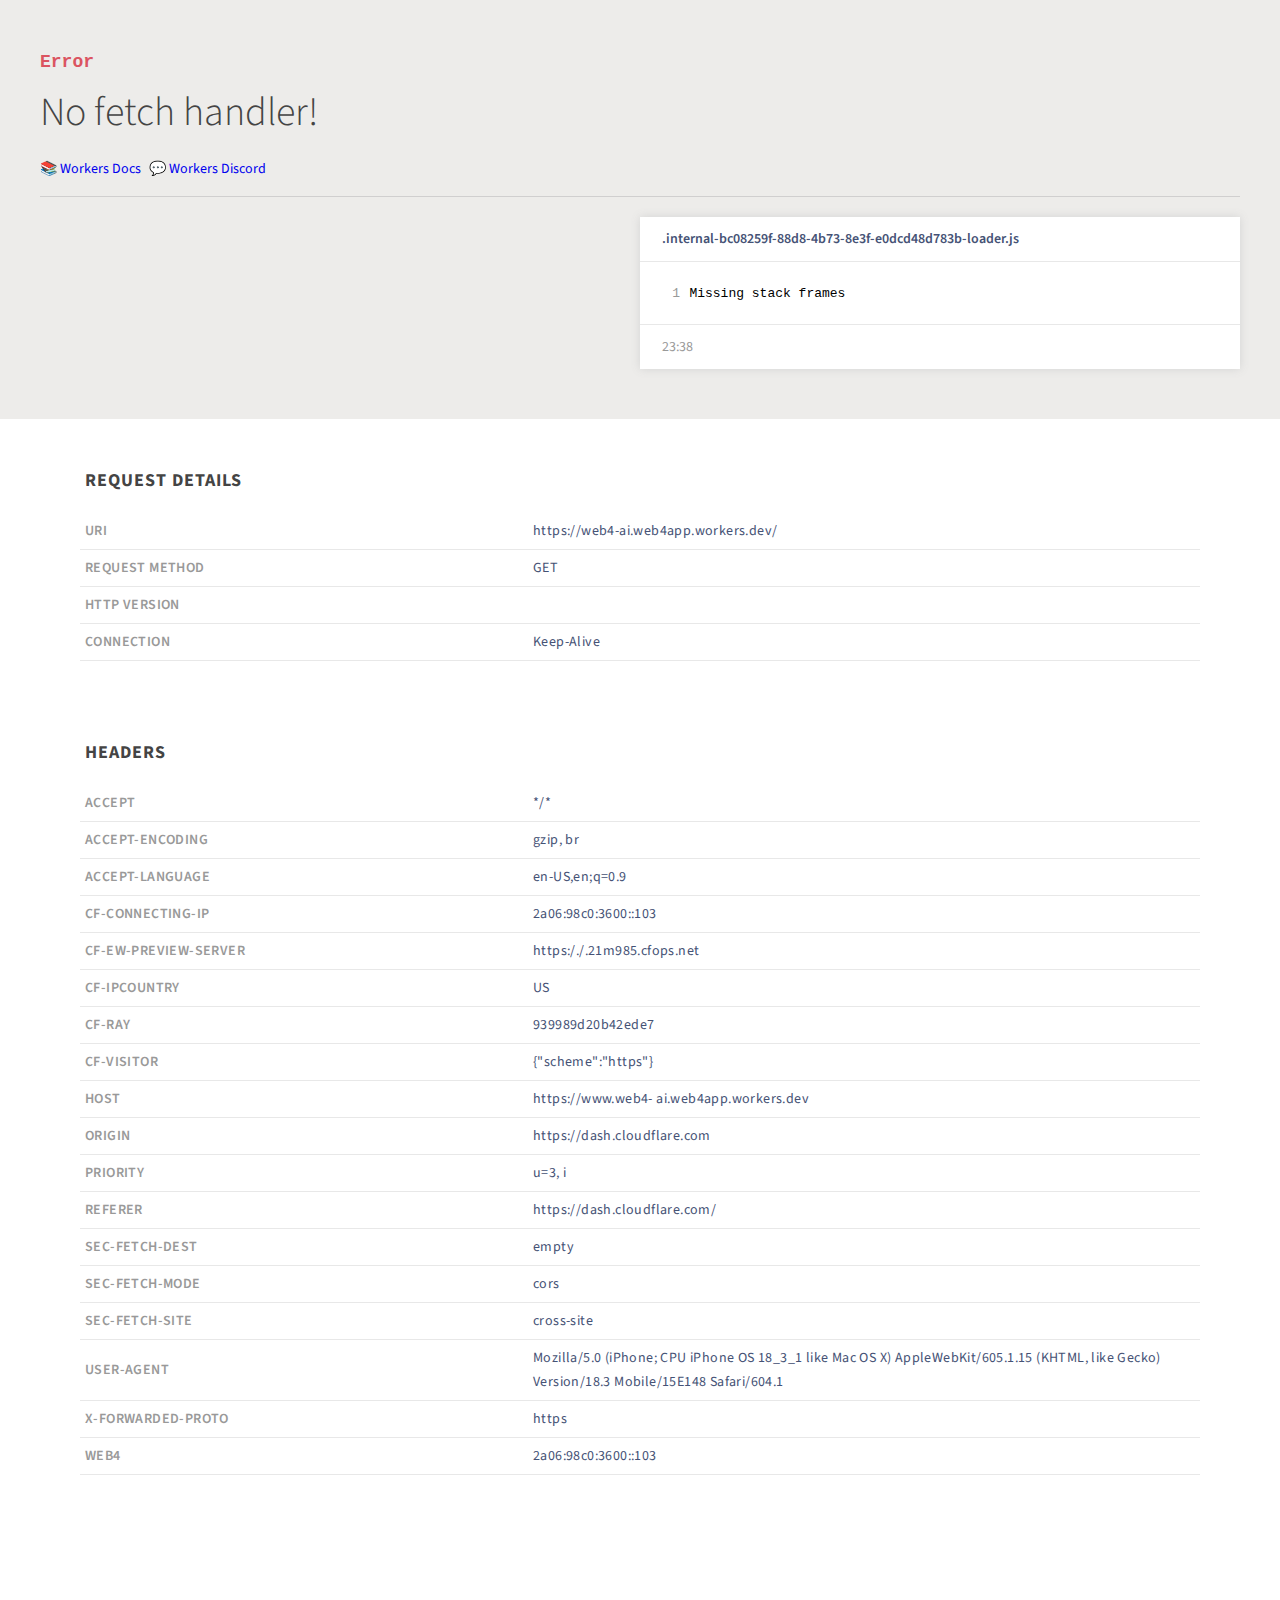
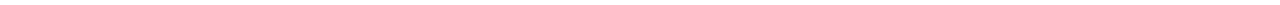
<file: index.html>
<!DOCTYPE html>
<html lang="en">
<head>
  <meta charset="UTF-8">
  <title>web4 </title>
  <link href="https://fonts.googleapis.com/css?family=Source+Sans+Pro:300,400,500,600" rel="stylesheet">


  <style type="text/css">
    /* http://prismjs.com/download.html?themes=prism&languages=markup+css+clike+javascript&plugins=line-highlight+line-numbers+toolbar+show-language */
/**
 * prism.js default theme for JavaScript, CSS and HTML
 * Based on dabblet (http://dabblet.com)
 * @author Lea Verou
 */
code[class*="language-"],
pre[class*="language-"] {
  color: black;
  background: none;
  text-shadow: 0 1px white;
  font-family: Consolas, Monaco, 'Andale Mono', 'Ubuntu Mono', monospace;
  text-align: left;
  white-space: pre;
  word-spacing: normal;
  word-break: normal;
  word-wrap: normal;
  line-height: 1.8;


  -moz-tab-size: 4;
  -o-tab-size: 4;
  tab-size: 4;


  -webkit-hyphens: none;
  -moz-hyphens: none;
  -ms-hyphens: none;
  hyphens: none;
}


pre[class*="language-"]::-moz-selection, pre[class*="language-"] ::-moz-selection,
code[class*="language-"]::-moz-selection, code[class*="language-"] ::-moz-selection {
  text-shadow: none;
  background: #b3d4fc;
}


pre[class*="language-"]::selection, pre[class*="language-"] ::selection,
code[class*="language-"]::selection, code[class*="language-"] ::selection {
  text-shadow: none;
  background: #b3d4fc;
}


@media print {
  code[class*="language-"],
  pre[class*="language-"] {
    text-shadow: none;
  }
}


/* Code blocks */
pre[class*="language-"] {
  padding: 1em;
  margin: .5em 0;
  overflow: auto;
}


:not(pre) > code[class*="language-"],
pre[class*="language-"] {
  background: #f5f2f0;
}


/* Inline code */
:not(pre) > code[class*="language-"] {
  padding: .1em;
  border-radius: .3em;
  white-space: normal;
}


.token.comment,
.token.prolog,
.token.doctype,
.token.cdata {
  color: slategray;
}


.token.punctuation {
  color: #999;
}


.namespace {
  opacity: .7;
}


.token.property,
.token.tag,
.token.boolean,
.token.number,
.token.constant,
.token.symbol,
.token.deleted {
  color: #905;
}


.token.selector,
.token.attr-name,
.token.string,
.token.char,
.token.builtin,
.token.inserted {
  color: #690;
}


.token.operator,
.token.entity,
.token.url,
.language-css .token.string,
.style .token.string {
  color: #a67f59;
  background: hsla(0, 0%, 100%, .5);
}


.token.atrule,
.token.attr-value,
.token.keyword {
  color: #07a;
}


.token.function {
  color: #DD4A68;
}


.token.regex,
.token.important,
.token.variable {
  color: #e90;
}


.token.important,
.token.bold {
  font-weight: bold;
}
.token.italic {
  font-style: italic;
}


.token.entity {
  cursor: help;
}


pre[data-line] {
  position: relative;
  padding: 1em 0 1em 3em;
}


.line-highlight {
  position: absolute;
  left: 0;
  right: 0;
  padding: inherit 0;
  margin-top: 1em; /* Same as .prism’s padding-top */


  background: hsla(24, 20%, 50%,.08);
  background: linear-gradient(to right, hsla(24, 20%, 50%,.1) 70%, hsla(24, 20%, 50%,0));


  pointer-events: none;


  line-height: inherit;
  white-space: pre;
}


  .line-highlight:before,
  .line-highlight[data-end]:after {
    content: attr(data-start);
    position: absolute;
    top: .6em;
    left: .4em;
    min-width: 1em;
    padding: 0 .5em;
    background-color: hsla(24, 20%, 50%,.4);
    color: hsl(24, 20%, 95%);
    font: bold 65%/1.5 sans-serif;
    text-align: center;
    vertical-align: .3em;
    border-radius: 999px;
    text-shadow: none;
    box-shadow: 0 1px white;
  }


  .line-highlight[data-end]:after {
    content: attr(data-end);
    top: auto;
    bottom: .4em;
  }


pre.line-numbers {
  position: relative;
  padding-left: 3.8em;
  counter-reset: linenumber;
}


pre.line-numbers > code {
  position: relative;
  display: block;
}


.line-numbers .line-numbers-rows {
  position: absolute;
  pointer-events: none;
  top: 0;
  font-size: 100%;
  left: -3.0em;
  width: 3em; /* works for line-numbers below 1000 lines */
  letter-spacing: -1px;
  border-right: 1px solid #999;


  -webkit-user-select: none;
  -moz-user-select: none;
  -ms-user-select: none;
  user-select: none;


}


  .line-numbers-rows > span {
    pointer-events: none;
    display: block;
    counter-increment: linenumber;
  }


    .line-numbers-rows > span:before {
      content: counter(linenumber);
      color: #999;
      display: block;
      padding-right: 0.8em;
      text-align: right;
    }
pre.code-toolbar {
  position: relative;
}


pre.code-toolbar > .toolbar {
  position: absolute;
  top: .3em;
  right: .2em;
  transition: opacity 0.3s ease-in-out;
  opacity: 0;
}


pre.code-toolbar:hover > .toolbar {
  opacity: 1;
}


pre.code-toolbar > .toolbar .toolbar-item {
  display: inline-block;
}


pre.code-toolbar > .toolbar a {
  cursor: pointer;
}


pre.code-toolbar > .toolbar button {
  background: none;
  border: 0;
  color: inherit;
  font: inherit;
  line-height: normal;
  overflow: visible;
  padding: 0;
  -webkit-user-select: none; /* for button */
  -moz-user-select: none;
  -ms-user-select: none;
}


pre.code-toolbar > .toolbar a,
pre.code-toolbar > .toolbar button,
pre.code-toolbar > .toolbar span {
  color: #bbb;
  font-size: .8em;
  padding: 0 .5em;
  background: #f5f2f0;
  background: rgba(224, 224, 224, 0.2);
  box-shadow: 0 2px 0 0 rgba(0,0,0,0.2);
  border-radius: .5em;
}


pre.code-toolbar > .toolbar a:hover,
pre.code-toolbar > .toolbar a:focus,
pre.code-toolbar > .toolbar button:hover,
pre.code-toolbar > .toolbar button:focus,
pre.code-toolbar > .toolbar span:hover,
pre.code-toolbar > .toolbar span:focus {
  color: inherit;
  text-decoration: none;
}


@keyframes hover-color {
  from {
    border-color: #c0c0c0; }
  to {
    border-color: #3e97eb; } }


.magic-radio,
.magic-checkbox {
  position: absolute;
  display: none; }


.magic-radio[disabled],
.magic-checkbox[disabled] {
  cursor: not-allowed; }


.magic-radio + label,
.magic-checkbox + label {
  position: relative;
  display: block;
  padding-left: 30px;
  cursor: pointer;
  vertical-align: middle; }
  .magic-radio + label:hover:before,
  .magic-checkbox + label:hover:before {
    animation-duration: 0.4s;
    animation-fill-mode: both;
    animation-name: hover-color; }
  .magic-radio + label:before,
  .magic-checkbox + label:before {
    position: absolute;
    top: 0;
    left: 0;
    display: inline-block;
    width: 20px;
    height: 20px;
    content: '';
    border: 1px solid #c0c0c0; }
  .magic-radio + label:after,
  .magic-checkbox + label:after {
    position: absolute;
    display: none;
    content: ''; }


.magic-radio[disabled] + label,
.magic-checkbox[disabled] + label {
  cursor: not-allowed;
  color: #e4e4e4; }
  .magic-radio[disabled] + label:hover, .magic-radio[disabled] + label:before, .magic-radio[disabled] + label:after,
  .magic-checkbox[disabled] + label:hover,
  .magic-checkbox[disabled] + label:before,
  .magic-checkbox[disabled] + label:after {
    cursor: not-allowed; }
  .magic-radio[disabled] + label:hover:before,
  .magic-checkbox[disabled] + label:hover:before {
    border: 1px solid #e4e4e4;
    animation-name: none; }
  .magic-radio[disabled] + label:before,
  .magic-checkbox[disabled] + label:before {
    border-color: #e4e4e4; }


.magic-radio:checked + label:before,
.magic-checkbox:checked + label:before {
  animation-name: none; }


.magic-radio:checked + label:after,
.magic-checkbox:checked + label:after {
  display: block; }


.magic-radio + label:before {
  border-radius: 50%; }


.magic-radio + label:after {
  top: 6px;
  left: 6px;
  width: 8px;
  height: 8px;
  border-radius: 50%;
  background: #3e97eb; }


.magic-radio:checked + label:before {
  border: 1px solid #3e97eb; }


.magic-radio:checked[disabled] + label:before {
  border: 1px solid #c9e2f9; }


.magic-radio:checked[disabled] + label:after {
  background: #c9e2f9; }


.magic-checkbox + label:before {
  border-radius: 3px; }


.magic-checkbox + label:after {
  top: 2px;
  left: 7px;
  box-sizing: border-box;
  width: 6px;
  height: 12px;
  transform: rotate(45deg);
  border-width: 2px;
  border-style: solid;
  border-color: #fff;
  border-top: 0;
  border-left: 0; }


.magic-checkbox:checked + label:before {
  border: #3e97eb;
  background: #3e97eb; }


.magic-checkbox:checked[disabled] + label:before {
  border: #c9e2f9;
  background: #c9e2f9; }


html, body {
  height: 100%;
  width: 100%;
}


body {
  font-family: 'Source Sans Pro', -apple-system, BlinkMacSystemFont, "Segoe UI", Roboto, "Helvetica Neue", Arial, sans-serif;
  font-size: 14px;
  line-height: 24px;
  color: #444;
}


.fab {
  font-family: "Font Awesome 5 Brands";
  -webkit-font-smoothing: antialiased;
  color: #afafaf;
  font-size: 24px;
}


* {
  padding: 0;
  margin: 0;
}


.error-page {
  display: flex;
  flex-direction: column;
  width: 100%;
  height: 100%;
}


.error-stack {
  background: #edecea;
  padding: 50px 40px;
  box-sizing: border-box;
}


.error-status {
  color: #afafaf;
  font-size: 150px;
  position: absolute;
  opacity: 0.2;
  right: 80px;
  top: 80px;
  font-weight: 600;
  margin-bottom: 10px;
}


.error-name {
  color: #db5461;
  font-size: 18px;
  font-family: Menlo, SFMono-Regular, Monaco, "Fira Code", "Fira Mono", Consolas, "Liberation Mono", "Courier New", monospace;
  font-weight: 600;
  margin-bottom: 15px;
}


.error-message {
  font-weight: 300;
  font-size: 40px;
  line-height: 48px;
}


.error-title {
  border-bottom: 1px solid #d0cfcf;
  padding-bottom: 15px;
  margin-bottom: 20px;
}


.error-links {
  margin-top: 20px;
}


.error-links a {
  margin-right: 8px;
}


.error-frames {
  display: flex;
  flex-direction: row-reverse;
}


.frame-preview {
  background: #fff;
  width: 50%;
  box-shadow: 0px 0px 9px #d3d3d3;
  height: 100%;
  box-sizing: border-box;
  overflow: auto;
}


.frame-stack {
  margin-right: 40px;
  flex: 1;
  padding-bottom: 10px;
  box-sizing: border-box;
}


.frames-list {
  overflow: auto;
  max-height: 334px;
}


.frames-filter-selector {
  margin-bottom: 30px;
  margin-left: 8px;
}


.request-details {
  padding: 50px 80px;
}


.request-title {
  text-transform: uppercase;
  font-size: 18px;
  letter-spacing: 1px;
  padding: 0 5px 5px 5px;
  margin-bottom: 15px;
}


.request-details table {
  width: 100%;
  border-collapse: collapse;
  margin-bottom: 80px;
}


.request-details table td {
  padding: 6px 5px;
  font-size: 14px;
  letter-spacing: 0.4px;
  color: #455275;
  border-bottom: 1px solid #e8e8e8;
  word-break: break-word;
}


.request-details table td.title {
  color: #999;
  width: 40%;
  font-size: 14px;
  font-weight: 600;
  text-transform: uppercase;
}


code[class*="language-"], pre[class*="language-"] {
  background: transparent;
  font-size: 13px;
  line-height: 1.8;
}


.line-numbers .line-numbers-rows {
  border: none;
}


.frame-row {
  display: flex;
  justify-content: space-between;
  padding: 6px 34px 6px 10px;
  position: relative;
  cursor: pointer;
  transition: background 300ms ease;
}


.frame-row.native-frame {
  display: none;
  opacity: 0.4;
}


.frame-row.native-frame.force-show {
  display: flex;
}


.frame-row:after {
  content: "";
  background: #db5461;
  position: absolute;
  top: 50%;
  right: 10px;
  transform: translateY(-50%);
  height: 10px;
  width: 10px;
  border-radius: 24px;
}


.frame-row:hover, .frame-row.active {
  background: #fff;
}


.frame-row.active {
  opacity: 1;
}


.frame-row-filepath {
  color: #455275;
  font-weight: 600;
  margin-right: 15px;
}


.frame-context {
  display: none;
}


.frame-row-code {
  color: #999;
}


#frame-file {
  color: #455275;
  font-weight: 600;
  border-bottom: 1px solid #e8e8e8;
  padding: 10px 22px;
}


#frame-method {
  color: #999;
  font-weight: 400;
  border-top: 1px solid #e8e8e8;
  padding: 10px 22px;
}


.is-hidden {
  display: none;
}


@media only screen and (max-width: 970px) {
  .error-frames {
    flex-direction: column-reverse;
  }


  .frame-preview {
    width: 100%;
  }


  .frame-stack {
    width: 100%;
  }
}
  </style>
</head>
<body>
  <section class="error-page">
    <section class="error-stack">
      <h3 class="error-status"></h3>
      <div class="error-title">
        <h4 class="error-name"> Error </h4>
        <h2 class="error-message"> No fetch handler! </h2>
        <p class="error-links">
            <a href="https://developers.cloudflare.com/workers/" target="_blank" style="text-decoration:none">📚 Workers Docs</a><a href="https://discord.cloudflare.com" target="_blank" style="text-decoration:none">💬 Workers Discord</a>
        </p>
      </div>
      <div class="error-frames">
        <div class="frame-preview is-hidden">
          <div id="frame-file"></div>
          <div id="frame-code"><pre class="line-numbers"><code class="language-js" id="code-drop"></code></pre></div>
          <div id="frame-method"></div>
        </div>
        <div class="frame-stack">
          <div class="frames-list">
              <div class="frame-row active native-frame">
                <div class="frame-row-filepath">
                  .internal-bc08259f-88d8-4b73-8e3f-e0dcd48d783b-loader.js
                </div>
                <div class="frame-row-code">
                  __facade_modules_fetch__
                </div>
                <div class="frame-context"
                  data-start=""
                  data-line="23"
                  data-file=".internal-bc08259f-88d8-4b73-8e3f-e0dcd48d783b-loader.js"
                  data-method=""
                  data-line-column="23:38"
                  >
                </div>
              </div>
              
              <div class="frame-row native-frame">
                <div class="frame-row-filepath">
                  .internal-bc08259f-88d8-4b73-8e3f-e0dcd48d783b-common.js:16:10
                </div>
                <div class="frame-row-code">
                  __facade_invokeChain__
                </div>
                <div class="frame-context"
                  data-start=""
                  data-line="16"
                  data-file=".internal-bc08259f-88d8-4b73-8e3f-e0dcd48d783b-common.js"
                  data-method=""
                  data-line-column="16:10"
                  >
                </div>
              </div>
              
              <div class="frame-row native-frame">
                <div class="frame-row-filepath">
                  .internal-bc08259f-88d8-4b73-8e3f-e0dcd48d783b-common.js:13:14
                </div>
                <div class="frame-row-code">
                  Object.next
                </div>
                <div class="frame-context"
                  data-start=""
                  data-line="13"
                  data-file=".internal-bc08259f-88d8-4b73-8e3f-e0dcd48d783b-common.js"
                  data-method=""
                  data-line-column="13:14"
                  >
                </div>
              </div>
              
              <div class="frame-row native-frame">
                <div class="frame-row-filepath">
                  .internal-bc08259f-88d8-4b73-8e3f-e0dcd48d783b-facade-1.js:12:32
                </div>
                <div class="frame-row-code">
                  jsonError
                </div>
                <div class="frame-context"
                  data-start=""
                  data-line="12"
                  data-file=".internal-bc08259f-88d8-4b73-8e3f-e0dcd48d783b-facade-1.js"
                  data-method=""
                  data-line-column="12:32"
                  >
                </div>
              </div>
              
              <div class="frame-row native-frame">
                <div class="frame-row-filepath">
                  .internal-bc08259f-88d8-4b73-8e3f-e0dcd48d783b-common.js:16:10
                </div>
                <div class="frame-row-code">
                  __facade_invokeChain__
                </div>
                <div class="frame-context"
                  data-start=""
                  data-line="16"
                  data-file=".internal-bc08259f-88d8-4b73-8e3f-e0dcd48d783b-common.js"
                  data-method=""
                  data-line-column="16:10"
                  >




                </div>
              </div>
              
              <div class="frame-row native-frame">
                <div class="frame-row-filepath">
                  .internal-bc08259f-88d8-4b73-8e3f-e0dcd48d783b-common.js:13:14
                </div>
                <div class="frame-row-code">
                  Object.next
                </div>
                <div class="frame-context"
                  data-start=""
                  data-line="13"
                  data-file=".internal-bc08259f-88d8-4b73-8e3f-e0dcd48d783b-common.js"
                  data-method=""
                  data-line-column="13:14"
                  >
                </div>
              </div>
              
              <div class="frame-row native-frame">
                <div class="frame-row-filepath">
                  .internal-bc08259f-88d8-4b73-8e3f-e0dcd48d783b-facade-0.js:9:24
                </div>
                <div class="frame-row-code">
                  scheduled
                </div>
                <div class="frame-context"
                  data-start=""
                  data-line="9"
                  data-file=".internal-bc08259f-88d8-4b73-8e3f-e0dcd48d783b-facade-0.js"
                  data-method=""
                  data-line-column="9:24"
                  >
                </div>
              </div>
              
              <div class="frame-row native-frame">
                <div class="frame-row-filepath">
                  .internal-bc08259f-88d8-4b73-8e3f-e0dcd48d783b-common.js:16:10
                </div>
                <div class="frame-row-code">
                  __facade_invokeChain__
                </div>
                <div class="frame-context"
                  data-start=""
                  data-line="16"
                  data-file=".internal-bc08259f-88d8-4b73-8e3f-e0dcd48d783b-common.js"
                  data-method=""
                  data-line-column="16:10"
                  >
                </div>
              </div>
              
              <div class="frame-row native-frame">
                <div class="frame-row-filepath">
                  .internal-bc08259f-88d8-4b73-8e3f-e0dcd48d783b-common.js:19:10
                </div>
                <div class="frame-row-code">
                  __facade_invoke__
                </div>
                <div class="frame-context"
                  data-start=""
                  data-line="19"
                  data-file=".internal-bc08259f-88d8-4b73-8e3f-e0dcd48d783b-common.js"
                  data-method=""
                  data-line-column="19:10"
                  >
                </div>
              </div>
              
              <div class="frame-row native-frame">
                <div class="frame-row-filepath">
                  .internal-bc08259f-88d8-4b73-8e3f-e0dcd48d783b-loader.js:42:14
                </div>
                <div class="frame-row-code">
                  Object.fetch
                </div>
                <div class="frame-context"
                  data-start=""
                  data-line="42"
                  data-file=".internal-bc08259f-88d8-4b73-8e3f-e0dcd48d783b-loader.js"
                  data-method=""
                  data-line-column="42:14"
                  >
                </div>
              </div>
          </div>
        </div>
      </div>
    </section>
      <section class="request-details">
        <h2 class="request-title"> Request Details </h2>
        <table>
          <tr>
            <td class="title"> URI </td>
            <td> https:&#x2F;&#x2F;web4-ai.web4app.workers.dev&#x2F; </td>
          </tr>
          <tr>
            <td class="title"> Request Method </td>
            <td> GET </td>
          </tr>
          <tr>
            <td class="title"> HTTP Version </td>
            <td>  </td>
          </tr>


          <tr>
            <td class="title"> Connection </td>
            <td> Keep-Alive </td>
          </tr>
        </table>
        <h2 class="request-title"> Headers </h2>
        <table>
            <tr>
              <td class="title"> ACCEPT </td>
              <td> *&#x2F;* </td>
            </tr>
            <tr>
              <td class="title"> ACCEPT-ENCODING </td>
              <td> gzip, br </td>
            </tr>
            <tr>
              <td class="title"> ACCEPT-LANGUAGE </td>
              <td> en-US,en;q&#x3D;0.9 </td>
            </tr>
            <tr>
              <td class="title"> CF-CONNECTING-IP </td>
              <td> 2a06:98c0:3600::103 </td>
            </tr>
            <tr>
              <td class="title"> CF-EW-PREVIEW-SERVER </td>
              <td> https:&#x2F.&#x2F.21m985.cfops.net </td>
            </tr>
            <tr>
              <td class="title"> CF-IPCOUNTRY </td>
              <td> US </td>
            </tr>
            <tr>
              <td class="title"> CF-RAY </td>
              <td> 939989d20b42ede7 </td>
            </tr>
            <tr>
              <td class="title"> CF-VISITOR </td>
              <td> {&quot;scheme&quot;:&quot;https&quot;} </td>
            </tr>
            <tr>
              <td class="title"> HOST </td>
              <td>https://www.web4-
ai.web4app.workers.dev</td>
            </tr>
            <tr>
              <td class="title"> ORIGIN </td>
              <td> https:&#x2F;&#x2F;dash.cloudflare.com </td>
            </tr>
            <tr>
              <td class="title"> PRIORITY </td>
              <td> u&#x3D;3, i </td>
            </tr>
            <tr>
              <td class="title"> REFERER </td>
              <td> https:&#x2F;&#x2F;dash.cloudflare.com&#x2F; </td>
            </tr>
            <tr>
              <td class="title"> SEC-FETCH-DEST </td>
              <td> empty </td>
            </tr>
            <tr>
              <td class="title"> SEC-FETCH-MODE </td>
              <td> cors </td>
            </tr>
            <tr>
              <td class="title"> SEC-FETCH-SITE </td>
              <td> cross-site </td>
            </tr>
            <tr>
              <td class="title"> USER-AGENT </td>
              <td> Mozilla&#x2F;5.0 (iPhone; CPU iPhone OS 18_3_1 like Mac OS X) AppleWebKit&#x2F;605.1.15 (KHTML, like Gecko) Version&#x2F;18.3 Mobile&#x2F;15E148 Safari&#x2F;604.1 </td>
            </tr>
            <tr>
              <td class="title"> X-FORWARDED-PROTO </td>
              <td> https </td>
            </tr>
            <tr>
              <td class="title"> web4 </td>
              <td> 2a06:98c0:3600::103 </td>
            </tr>
        </table>


      </section>
  </section>
  <script type="text/javascript">
    const decoder = new TextDecoder();


    function attachSourcesToDom(sources, frames, internalLines) {
      sources = Object.fromEntries(
        sources.map((f) => [f.path, decoder.decode(f.contents)])
      );
      frames.forEach((frame) => {
        content = sources[frame.dataset.file];
        if (!content) return;


        const lines = content.split(/\r?\n/);
        const lineNumber = Number(frame.dataset.line);


        const pre = lines.slice(
          Math.max(internalLines ?? 0, lineNumber - (5 + 1)),
          lineNumber - 1
        );
        const line = lines[lineNumber - 1];
        const post = lines.slice(lineNumber, lineNumber + 5);
        const start = lineNumber - (pre || []).length;


        frame.textContent = [...pre, line, ...post].join("\n");
        frame.dataset.start = start;


        if (internalLines) {
          if (lineNumber < internalLines) {
            frame.parentNode.classList.add("native-frame");
          } else {
            frame.dataset.start = start - internalLines;
            frame.dataset.line = lineNumber - internalLines;
            const [_, column] = frame.dataset.lineColumn.split(":");
            frame.dataset.lineColumn = `${frame.dataset.line}:${column}`;
            const filename =
              frame.previousElementSibling.previousElementSibling.innerText.split(
                ":"
              );
            frame.previousElementSibling.previousElementSibling.innerText = `${filename[0]}:${frame.dataset.line}:${column}`;
          }
        }
      });
    }
    window.onmessage = (e) => {
      if (e.data === "PORT") {
        e.ports[0].onmessage = (e) => {
          const decoder = new TextDecoder();
          attachSourcesToDom(
            e.data.body.files,
            [...document.querySelectorAll(".frame-context[data-file]")],
            e.data.body.internalLines
          );
          // Re-trigger syntax-highlighting
          document.querySelector(".frame-row.active")?.click();
        };
        e.ports[0].postMessage({
          type: "RequestSources",
        });
      }
    };


  </script>
  <script type="text/javascript">
    !function(e,t){"function"==typeof define&&define.amd?define(function(){return t(e)}):t(e)}(this,function(h){$=(i=[]).concat,a=i.filter,u=i.slice,f=h.document,p={},t={},I={"column-count":1,columns:1,"font-weight":1,"line-height":1,opacity:1,"z-index":1,zoom:1},_=/^\s*<(\w+|!)[^>]*>/,B=/^<(\w+)\s*\/?>(?:<\/\1>|)$/,q=/<(?!area|br|col|embed|hr|img|input|link|meta|param)(([\w:]+)[^>]*)\/>/gi,z=/^(?:body|html)$/i,H=/([A-Z])/g,W=["val","css","html","text","data","width","height","offset"],e=f.createElement("table"),R=f.createElement("tr"),Z={tr:f.createElement("tbody"),tbody:e,thead:e,tfoot:e,td:R,th:R,"*":f.createElement("div")},V=/complete|loaded|interactive/,J=/^[\w-]*$/,U=(X={}).toString,d={},G=f.createElement("div"),Y={tabindex:"tabIndex",readonly:"readOnly",for:"htmlFor",class:"className",maxlength:"maxLength",cellspacing:"cellSpacing",cellpadding:"cellPadding",rowspan:"rowSpan",colspan:"colSpan",usemap:"useMap",frameborder:"frameBorder",contenteditable:"contentEditable"},m=Array.isArray||function(e){return e instanceof Array},d.matches=function(e,t){var n,r;return!(!t||!e||1!==e.nodeType)&&((n=e.matches||e.webkitMatchesSelector||e.mozMatchesSelector||e.oMatchesSelector||e.matchesSelector)?n.call(e,t):((r=!(n=e.parentNode))&&(n=G).appendChild(e),n=~d.qsa(n,t).indexOf(e),r&&G.removeChild(e),n))},s=function(e){return e.replace(/-+(.)?/g,function(e,t){return t?t.toUpperCase():""})},n=function(n){return a.call(n,function(e,t){return n.indexOf(e)==t})},d.fragment=function(e,t,n){var r,i,a;return(r=B.test(e)?c(f.createElement(RegExp.$1)):r)||(e.replace&&(e=e.replace(q,"<$1></$2>")),t===l&&(t=_.test(e)&&RegExp.$1),(a=Z[t=t in Z?t:"*"]).innerHTML=""+e,r=c.each(u.call(a.childNodes),function(){a.removeChild(this)})),A(n)&&(i=c(r),c.each(n,function(e,t){-1<W.indexOf(e)?i[e](t):i.attr(e,t)})),r},d.Z=function(e,t){return new Se(e,t)},d.isZ=function(e){return e instanceof d.Z},d.init=function(e,t){var n,r;if(!e)return d.Z();if("string"==typeof e)if("<"==(e=e.trim())[0]&&_.test(e))n=d.fragment(e,RegExp.$1,t),e=null;else{if(t!==l)return c(t).find(e);n=d.qsa(f,e)}else{if(k(e))return c(f).ready(e);if(d.isZ(e))return e;if(m(e))r=e,n=a.call(r,function(e){return null!=e});else if(C(e))n=[e],e=null;else if(_.test(e))n=d.fragment(e.trim(),RegExp.$1,t),e=null;else{if(t!==l)return c(t).find(e);n=d.qsa(f,e)}}return d.Z(n,e)},(c=function(e,t){return d.init(e,t)}).extend=function(t){var n,e=u.call(arguments,1);return"boolean"==typeof t&&(n=t,t=e.shift()),e.forEach(function(e){!function e(t,n,r){for(o in n)r&&(A(n[o])||m(n[o]))?(A(n[o])&&!A(t[o])&&(t[o]={}),m(n[o])&&!m(t[o])&&(t[o]=[]),e(t[o],n[o],r)):n[o]!==l&&(t[o]=n[o])}(t,e,n)}),t},d.qsa=function(e,t){var n,r="#"==t[0],i=!r&&"."==t[0],a=r||i?t.slice(1):t,o=J.test(a);return e.getElementById&&o&&r?(n=e.getElementById(a))?[n]:[]:1!==e.nodeType&&9!==e.nodeType&&11!==e.nodeType?[]:u.call(o&&!r&&e.getElementsByClassName?i?e.getElementsByClassName(a):e.getElementsByTagName(t):e.querySelectorAll(t))},c.contains=f.documentElement.contains?function(e,t){return e!==t&&e.contains(t)}:function(e,t){for(;t=t&&t.parentNode;)if(t===e)return!0;return!1},c.type=S,c.isFunction=k,c.isWindow=ve,c.isArray=m,c.isPlainObject=A,c.isEmptyObject=function(e){for(var t in e)return!1;return!0},c.isNumeric=function(e){var t=Number(e),n=typeof e;return null!=e&&"boolean"!=n&&("string"!=n||e.length)&&!isNaN(t)&&isFinite(t)||!1},c.inArray=function(e,t,n){return i.indexOf.call(t,e,n)},c.camelCase=s,c.trim=function(e){return null==e?"":String.prototype.trim.call(e)},c.uuid=0,c.support={},c.expr={},c.noop=function(){},c.map=function(e,t){var n,r,i,a,o=[];if(xe(e))for(r=0;r<e.length;r++)null!=(n=t(e[r],r))&&o.push(n);else for(i in e)null!=(n=t(e[i],i))&&o.push(n);return 0<(a=o).length?c.fn.concat.apply([],a):a},c.each=function(e,t){var n,r;if(xe(e)){for(n=0;n<e.length;n++)if(!1===t.call(e[n],n,e[n]))return e}else for(r in e)if(!1===t.call(e[r],r,e[r]))return e;return e},c.grep=function(e,t){return a.call(e,t)},h.JSON&&(c.parseJSON=JSON.parse),c.each("Boolean Number String Function Array Date RegExp Object Error".split(" "),function(e,t){X["[object "+t+"]"]=t.toLowerCase()}),c.fn={constructor:d.Z,length:0,forEach:i.forEach,reduce:i.reduce,push:i.push,sort:i.sort,splice:i.splice,indexOf:i.indexOf,concat:function(){for(var e,t=[],n=0;n<arguments.length;n++)t[n]=d.isZ(e=arguments[n])?e.toArray():e;return $.apply(d.isZ(this)?this.toArray():this,t)},map:function(n){return c(c.map(this,function(e,t){return n.call(e,t,e)}))},slice:function(){return c(u.apply(this,arguments))},ready:function(e){return V.test(f.readyState)&&f.body?e(c):f.addEventListener("DOMContentLoaded",function(){e(c)},!1),this},get:function(e){return e===l?u.call(this):this[0<=e?e:e+this.length]},toArray:function(){return this.get()},size:function(){return this.length},remove:function(){return this.each(function(){null!=this.parentNode&&this.parentNode.removeChild(this)})},each:function(n){return i.every.call(this,function(e,t){return!1!==n.call(e,t,e)}),this},filter:function(t){return k(t)?this.not(this.not(t)):c(a.call(this,function(e){return d.matches(e,t)}))},add:function(e,t){return c(n(this.concat(c(e,t))))},is:function(e){return 0<this.length&&d.matches(this[0],e)},not:function(t){var n,r=[];return k(t)&&t.call!==l?this.each(function(e){t.call(this,e)||r.push(this)}):(n="string"==typeof t?this.filter(t):xe(t)&&k(t.item)?u.call(t):c(t),this.forEach(function(e){n.indexOf(e)<0&&r.push(e)})),c(r)},has:function(e){return this.filter(function(){return C(e)?c.contains(this,e):c(this).find(e).size()})},eq:function(e){return-1===e?this.slice(e):this.slice(e,+e+1)},first:function(){var e=this[0];return e&&!C(e)?e:c(e)},last:function(){var e=this[this.length-1];return e&&!C(e)?e:c(e)},find:function(e){var n=this,t=e?"object"==typeof e?c(e).filter(function(){var t=this;return i.some.call(n,function(e){return c.contains(e,t)})}):1==this.length?c(d.qsa(this[0],e)):this.map(function(){return d.qsa(this,e)}):c();return t},closest:function(n,r){var i=[],a="object"==typeof n&&c(n);return this.each(function(e,t){for(;t&&!(a?0<=a.indexOf(t):d.matches(t,n));)t=t!==r&&!be(t)&&t.parentNode;t&&i.indexOf(t)<0&&i.push(t)}),c(i)},parents:function(e){for(var t=[],n=this;0<n.length;)n=c.map(n,function(e){if((e=e.parentNode)&&!be(e)&&t.indexOf(e)<0)return t.push(e),e});return ke(t,e)},parent:function(e){return ke(n(this.pluck("parentNode")),e)},children:function(e){return ke(this.map(function(){return Pe(this)}),e)},contents:function(){return this.map(function(){return this.contentDocument||u.call(this.childNodes)})},siblings:function(e){return ke(this.map(function(e,t){return a.call(Pe(t.parentNode),function(e){return e!==t})}),e)},empty:function(){return this.each(function(){this.innerHTML=""})},pluck:function(t){return c.map(this,function(e){return e[t]})},show:function(){return this.each(function(){var e,t,n;"none"==this.style.display&&(this.style.display=""),"none"==getComputedStyle(this,"").getPropertyValue("display")&&(this.style.display=(e=this.nodeName,p[e]||(t=f.createElement(e),f.body.appendChild(t),n=getComputedStyle(t,"").getPropertyValue("display"),t.parentNode.removeChild(t),p[e]=n="none"==n?"block":n),p[e]))})},replaceWith:function(e){return this.before(e).remove()},wrap:function(t){var n,r,i=k(t);return this[0]&&!i&&(n=c(t).get(0),r=n.parentNode||1<this.length),this.each(function(e){c(this).wrapAll(i?t.call(this,e):r?n.cloneNode(!0):n)})},wrapAll:function(e){if(this[0]){var t;for(c(this[0]).before(e=c(e));(t=e.children()).length;)e=t.first();c(e).append(this)}return this},wrapInner:function(r){var i=k(r);return this.each(function(e){var t=c(this),n=t.contents(),e=i?r.call(this,e):r;n.length?n.wrapAll(e):t.append(e)})},unwrap:function(){return this.parent().each(function(){c(this).replaceWith(c(this).children())}),this},clone:function(){return this.map(function(){return this.cloneNode(!0)})},hide:function(){return this.css("display","none")},toggle:function(t){return this.each(function(){var e=c(this);(t===l?"none"==e.css("display"):t)?e.show():e.hide()})},prev:function(e){return c(this.pluck("previousElementSibling")).filter(e||"*")},next:function(e){return c(this.pluck("nextElementSibling")).filter(e||"*")},html:function(n){return 0 in arguments?this.each(function(e){var t=this.innerHTML;c(this).empty().append(j(this,n,e,t))}):0 in this?this[0].innerHTML:null},text:function(t){return 0 in arguments?this.each(function(e){e=j(this,t,e,this.textContent);this.textContent=null==e?"":""+e}):0 in this?this.pluck("textContent").join(""):null},attr:function(t,n){var e;return"string"!=typeof t||1 in arguments?this.each(function(e){if(1===this.nodeType)if(C(t))for(o in t)Ce(this,o,t[o]);else Ce(this,t,j(this,n,e,this.getAttribute(t)))}):0 in this&&1==this[0].nodeType&&null!=(e=this[0].getAttribute(t))?e:l},removeAttr:function(e){return this.each(function(){1===this.nodeType&&e.split(" ").forEach(function(e){Ce(this,e)},this)})},prop:function(t,n){return t=Y[t]||t,1 in arguments?this.each(function(e){this[t]=j(this,n,e,this[t])}):this[0]&&this[0][t]},removeProp:function(e){return e=Y[e]||e,this.each(function(){delete this[e]})},data:function(e,t){var n="data-"+e.replace(H,"-$1").toLowerCase(),n=1 in arguments?this.attr(n,t):this.attr(n);return null!==n?Ae(n):l},val:function(t){return 0 in arguments?(null==t&&(t=""),this.each(function(e){this.value=j(this,t,e,this.value)})):this[0]&&(this[0].multiple?c(this[0]).find("option").filter(function(){return this.selected}).pluck("value"):this[0].value)},offset:function(r){var e;return r?this.each(function(e){var t=c(this),e=j(this,r,e,t.offset()),n=t.offsetParent().offset(),e={top:e.top-n.top,left:e.left-n.left};"static"==t.css("position")&&(e.position="relative"),t.css(e)}):this.length?f.documentElement===this[0]||c.contains(f.documentElement,this[0])?{left:(e=this[0].getBoundingClientRect()).left+h.pageXOffset,top:e.top+h.pageYOffset,width:Math.round(e.width),height:Math.round(e.height)}:{top:0,left:0}:null},css:function(e,t){if(arguments.length<2){var n,r,i=this[0];if("string"==typeof e)return i?i.style[s(e)]||getComputedStyle(i,"").getPropertyValue(e):void 0;if(m(e))return i?(n={},r=getComputedStyle(i,""),c.each(e,function(e,t){n[t]=i.style[s(t)]||r.getPropertyValue(t)}),n):void 0}var a="";if("string"==S(e))t||0===t?a=N(e)+":"+Ee(e,t):this.each(function(){this.style.removeProperty(N(e))});else for(o in e)e[o]||0===e[o]?a+=N(o)+":"+Ee(o,e[o])+";":this.each(function(){this.style.removeProperty(N(o))});return this.each(function(){this.style.cssText+=";"+a})},index:function(e){return e?this.indexOf(c(e)[0]):this.parent().children().indexOf(this[0])},hasClass:function(e){return!!e&&i.some.call(this,function(e){return this.test(T(e))},we(e))},addClass:function(n){return n?this.each(function(e){var t;"className"in this&&(r=[],t=T(this),j(this,n,e,t).split(/\s+/g).forEach(function(e){c(this).hasClass(e)||r.push(e)},this),r.length)&&T(this,t+(t?" ":"")+r.join(" "))}):this},removeClass:function(t){return this.each(function(e){if("className"in this){if(t===l)return T(this,"");r=T(this),j(this,t,e,r).split(/\s+/g).forEach(function(e){r=r.replace(we(e)," ")}),T(this,r.trim())}})},toggleClass:function(n,r){return n?this.each(function(e){var t=c(this);j(this,n,e,T(this)).split(/\s+/g).forEach(function(e){(r===l?!t.hasClass(e):r)?t.addClass(e):t.removeClass(e)})}):this},scrollTop:function(e){var t;if(this.length)return t="scrollTop"in this[0],e===l?t?this[0].scrollTop:this[0].pageYOffset:this.each(t?function(){this.scrollTop=e}:function(){this.scrollTo(this.scrollX,e)})},scrollLeft:function(e){var t;if(this.length)return t="scrollLeft"in this[0],e===l?t?this[0].scrollLeft:this[0].pageXOffset:this.each(t?function(){this.scrollLeft=e}:function(){this.scrollTo(e,this.scrollY)})},position:function(){var e,t,n,r;if(this.length)return e=this[0],t=this.offsetParent(),n=this.offset(),r=z.test(t[0].nodeName)?{top:0,left:0}:t.offset(),n.top-=parseFloat(c(e).css("margin-top"))||0,n.left-=parseFloat(c(e).css("margin-left"))||0,r.top+=parseFloat(c(t[0]).css("border-top-width"))||0,r.left+=parseFloat(c(t[0]).css("border-left-width"))||0,{top:n.top-r.top,left:n.left-r.left}},offsetParent:function(){return this.map(function(){for(var e=this.offsetParent||f.body;e&&!z.test(e.nodeName)&&"static"==c(e).css("position");)e=e.offsetParent;return e})}},c.fn.detach=c.fn.remove,["width","height"].forEach(function(r){var i=r.replace(/./,function(e){return e[0].toUpperCase()});c.fn[r]=function(t){var e,n=this[0];return t===l?ve(n)?n["inner"+i]:be(n)?n.documentElement["scroll"+i]:(e=this.offset())&&e[r]:this.each(function(e){(n=c(this)).css(r,j(this,t,e,n[r]()))})}}),["after","prepend","before","append"].forEach(function(t,o){var s=o%2;c.fn[t]=function(){var n,r,i=c.map(arguments,function(e){var t=[];return"array"==(n=S(e))?(e.forEach(function(e){return e.nodeType!==l?t.push(e):c.zepto.isZ(e)?t=t.concat(e.get()):void(t=t.concat(d.fragment(e)))}),t):"object"==n||null==e?e:d.fragment(e)}),a=1<this.length;return i.length<1?this:this.each(function(e,t){r=s?t:t.parentNode,t=0==o?t.nextSibling:1==o?t.firstChild:2==o?t:null;var n=c.contains(f.documentElement,r);i.forEach(function(e){if(a)e=e.cloneNode(!0);else if(!r)return c(e).remove();r.insertBefore(e,t),n&&function e(t,n){n(t);for(var r=0,i=t.childNodes.length;r<i;r++)e(t.childNodes[r],n)}(e,function(e){var t;null==e.nodeName||"SCRIPT"!==e.nodeName.toUpperCase()||e.type&&"text/javascript"!==e.type||e.src||(t=e.ownerDocument?e.ownerDocument.defaultView:h).eval.call(t,e.innerHTML)})})})},c.fn[s?t+"To":"insert"+(o?"Before":"After")]=function(e){return c(e)[t](this),this}}),d.Z.prototype=Se.prototype=c.fn,d.uniq=n,d.deserializeValue=Ae,c.zepto=d;var l,o,c,r,s,n,i,$,a,u,f,p,t,I,_,B,q,z,H,W,R,Z,V,J,X,U,d,G,Y,m,g,y,Q,K,ee,v,b,te,ne,re,ie,ae,oe,se,x,le,w,ce,E,ue,fe,pe,he,de,me,ge,ye,P,e=c;function S(e){return null==e?String(e):X[U.call(e)]||"object"}function k(e){return"function"==S(e)}function ve(e){return null!=e&&e==e.window}function be(e){return null!=e&&e.nodeType==e.DOCUMENT_NODE}function C(e){return"object"==S(e)}function A(e){return C(e)&&!ve(e)&&Object.getPrototypeOf(e)==Object.prototype}function xe(e){var t=!!e&&"length"in e&&e.length,n=c.type(e);return"function"!=n&&!ve(e)&&("array"==n||0===t||"number"==typeof t&&0<t&&t-1 in e)}function N(e){return e.replace(/::/g,"/").replace(/([A-Z]+)([A-Z][a-z])/g,"$1_$2").replace(/([a-z\d])([A-Z])/g,"$1_$2").replace(/_/g,"-").toLowerCase()}function we(e){return e in t?t[e]:t[e]=new RegExp("(^|\\s)"+e+"(\\s|$)")}function Ee(e,t){return"number"!=typeof t||I[N(e)]?t:t+"px"}function Pe(e){return"children"in e?u.call(e.children):c.map(e.childNodes,function(e){if(1==e.nodeType)return e})}function Se(e,t){for(var n=e?e.length:0,r=0;r<n;r++)this[r]=e[r];this.length=n,this.selector=t||""}function ke(e,t){return null==t?c(e):c(e).filter(t)}function j(e,t,n,r){return k(t)?t.call(e,n,r):t}function Ce(e,t,n){null==n?e.removeAttribute(t):e.setAttribute(t,n)}function T(e,t){var n=e.className||"",r=n&&n.baseVal!==l;if(t===l)return r?n.baseVal:n;r?n.baseVal=t:e.className=t}function Ae(t){try{return t&&("true"==t||"false"!=t&&("null"==t?null:+t+""==t?+t:/^[\[\{]/.test(t)?c.parseJSON(t):t))}catch(e){return t}}function O(e){return"string"==typeof e}function L(e){return e._zid||(e._zid=Q++)}function Ne(e,t,n,r){var i,a;return(t=je(t)).ns&&(a=t.ns,i=new RegExp("(?:^| )"+a.replace(" "," .* ?")+"(?: |$)")),(v[L(e)]||[]).filter(function(e){return e&&(!t.e||e.e==t.e)&&(!t.ns||i.test(e.ns))&&(!n||L(e.fn)===L(n))&&(!r||e.sel==r)})}function je(e){e=(""+e).split(".");return{e:e[0],ns:e.slice(1).sort().join(" ")}}function Te(e,t){return e.del&&!te&&e.e in ne||!!t}function Oe(e){return re[e]||te&&ne[e]||e}function Le(i,e,t,a,o,s,l){var n=L(i),c=v[n]||(v[n]=[]);e.split(/\s/).forEach(function(e){if("ready"==e)return g(document).ready(t);var n=je(e),r=(n.fn=t,n.sel=o,n.e in re&&(t=function(e){var t=e.relatedTarget;if(!t||t!==this&&!g.contains(this,t))return n.fn.apply(this,arguments)}),(n.del=s)||t);n.proxy=function(e){var t;if(!(e=De(e)).isImmediatePropagationStopped())return e.data=a,!1===(t=r.apply(i,e._args==y?[e]:[e].concat(e._args)))&&(e.preventDefault(),e.stopPropagation()),t},n.i=c.length,c.push(n),"addEventListener"in i&&i.addEventListener(Oe(n.e),n.proxy,Te(n,l))})}function Fe(t,e,n,r,i){var a=L(t);(e||"").split(/\s/).forEach(function(e){Ne(t,e,n,r).forEach(function(e){delete v[a][e.i],"removeEventListener"in t&&t.removeEventListener(Oe(e.e),e.proxy,Te(e,i))})})}function De(r,i){return(i||!r.isDefaultPrevented)&&(i=i||r,g.each(se,function(e,t){var n=i[e];r[e]=function(){return this[t]=ie,n&&n.apply(i,arguments)},r[t]=ae}),r.timeStamp||(r.timeStamp=Date.now()),i.defaultPrevented!==y?i.defaultPrevented:"returnValue"in i?!1===i.returnValue:i.getPreventDefault&&i.getPreventDefault())&&(r.isDefaultPrevented=ie),r}function Me(e){var t,n={originalEvent:e};for(t in e)oe.test(t)||e[t]===y||(n[t]=e[t]);return De(n,e)}function F(e,t,n,r){if(e.global)return e=t||E,t=n,n=r,t=x.Event(t),x(e).trigger(t,n),!t.isDefaultPrevented()}function $e(e,t){var n=t.context;if(!1===t.beforeSend.call(n,e,t)||!1===F(t,n,"ajaxBeforeSend",[e,t]))return!1;F(t,n,"ajaxSend",[e,t])}function Ie(e,t,n,r){var i=n.context,a="success";n.success.call(i,e,a,t),r&&r.resolveWith(i,[e,a,t]),F(n,i,"ajaxSuccess",[t,n,e]),_e(a,t,n)}function D(e,t,n,r,i){var a=r.context;r.error.call(a,n,t,e),i&&i.rejectWith(a,[n,t,e]),F(r,a,"ajaxError",[n,r,e||t]),_e(t,n,r)}function _e(e,t,n){var r=n.context;n.complete.call(r,t,e),F(n,r,"ajaxComplete",[t,n]),(e=n).global&&!--x.active&&F(e,null,"ajaxStop")}function M(){}function Be(e,t){return""==t?e:(e+"&"+t).replace(/[&?]{1,2}/,"?")}function qe(e,t,n,r){return x.isFunction(t)&&(r=n,n=t,t=void 0),x.isFunction(n)||(r=n,n=void 0),{url:e,data:t,success:n,dataType:r}}h.Zepto=e,void 0===h.$&&(h.$=e),g=e,Q=1,K=Array.prototype.slice,ee=g.isFunction,v={},b={},te="onfocusin"in h,ne={focus:"focusin",blur:"focusout"},re={mouseenter:"mouseover",mouseleave:"mouseout"},b.click=b.mousedown=b.mouseup=b.mousemove="MouseEvents",g.event={add:Le,remove:Fe},g.proxy=function(e,t){var n,r=2 in arguments&&K.call(arguments,2);if(ee(e))return(n=function(){return e.apply(t,r?r.concat(K.call(arguments)):arguments)})._zid=L(e),n;if(O(t))return r?(r.unshift(e[t],e),g.proxy.apply(null,r)):g.proxy(e[t],e);throw new TypeError("expected function")},g.fn.bind=function(e,t,n){return this.on(e,t,n)},g.fn.unbind=function(e,t){return this.off(e,t)},g.fn.one=function(e,t,n,r){return this.on(e,t,n,r,1)},ie=function(){return!0},ae=function(){return!1},oe=/^([A-Z]|returnValue$|layer[XY]$|webkitMovement[XY]$)/,se={preventDefault:"isDefaultPrevented",stopImmediatePropagation:"isImmediatePropagationStopped",stopPropagation:"isPropagationStopped"},g.fn.delegate=function(e,t,n){return this.on(t,e,n)},g.fn.undelegate=function(e,t,n){return this.off(t,e,n)},g.fn.live=function(e,t){return g(document.body).delegate(this.selector,e,t),this},g.fn.die=function(e,t){return g(document.body).undelegate(this.selector,e,t),this},g.fn.on=function(t,i,n,a,o){var s,l,r=this;return t&&!O(t)?(g.each(t,function(e,t){r.on(e,i,n,t,o)}),r):(O(i)||ee(a)||!1===a||(a=n,n=i,i=y),a!==y&&!1!==n||(a=n,n=y),!1===a&&(a=ae),r.each(function(e,r){o&&(s=function(e){return Fe(r,e.type,a),a.apply(this,arguments)}),Le(r,t,a,n,i,(l=i?function(e){var t,n=g(e.target).closest(i,r).get(0);if(n&&n!==r)return t=g.extend(Me(e),{currentTarget:n,liveFired:r}),(s||a).apply(n,[t].concat(K.call(arguments,1)))}:l)||s)}))},g.fn.off=function(e,n,t){var r=this;return e&&!O(e)?(g.each(e,function(e,t){r.off(e,n,t)}),r):(O(n)||ee(t)||!1===t||(t=n,n=y),!1===t&&(t=ae),r.each(function(){Fe(this,e,t,n)}))},g.fn.trigger=function(e,t){return(e=O(e)||g.isPlainObject(e)?g.Event(e):De(e))._args=t,this.each(function(){e.type in ne&&"function"==typeof this[e.type]?this[e.type]():"dispatchEvent"in this?this.dispatchEvent(e):g(this).triggerHandler(e,t)})},g.fn.triggerHandler=function(n,r){var i,a;return this.each(function(e,t){(i=Me(O(n)?g.Event(n):n))._args=r,i.target=t,g.each(Ne(t,n.type||n),function(e,t){if(a=t.proxy(i),i.isImmediatePropagationStopped())return!1})}),a},"focusin focusout focus blur load resize scroll unload click dblclick mousedown mouseup mousemove mouseover mouseout mouseenter mouseleave change select keydown keypress keyup error".split(" ").forEach(function(t){g.fn[t]=function(e){return 0 in arguments?this.bind(t,e):this.trigger(t)}}),g.Event=function(e,t){O(e)||(e=(t=e).type);var n=document.createEvent(b[e]||"Events"),r=!0;if(t)for(var i in t)"bubbles"==i?r=!!t[i]:n[i]=t[i];return n.initEvent(e,r,!0),De(n)},x=e,ce=+new Date,E=h.document,ue=/<script\b[^<]*(?:(?!<\/script>)<[^<]*)*<\/script>/gi,fe=/^(?:text|application)\/javascript/i,pe=/^(?:text|application)\/xml/i,he="application/json",de="text/html",me=/^\s*$/,(ge=E.createElement("a")).href=h.location.href,x.active=0,x.ajaxJSONP=function(n,r){var e,i,a,o,s,t,l,c;return"type"in n?(e=n.jsonpCallback,i=(x.isFunction(e)?e():e)||"Zepto"+ce++,a=E.createElement("script"),o=h[i],l={abort:t=function(e){x(a).triggerHandler("error",e||"abort")}},r&&r.promise(l),x(a).on("load error",function(e,t){clearTimeout(c),x(a).off().remove(),"error"!=e.type&&s?Ie(s[0],l,n,r):D(null,t||"error",l,n,r),h[i]=o,s&&x.isFunction(o)&&o(s[0]),o=s=void 0}),!1===$e(l,n)?t("abort"):(h[i]=function(){s=arguments},a.src=n.url.replace(/\?(.+)=\?/,"?$1="+i),E.head.appendChild(a),0<n.timeout&&(c=setTimeout(function(){t("timeout")},n.timeout))),l):x.ajax(n)},x.ajaxSettings={type:"GET",beforeSend:M,success:M,error:M,complete:M,context:null,global:!0,xhr:function(){return new h.XMLHttpRequest},accepts:{script:"text/javascript, application/javascript, application/x-javascript",json:he,xml:"application/xml, text/xml",html:de,text:"text/plain"},crossDomain:!1,timeout:0,processData:!0,cache:!0,dataFilter:M},x.ajax=function(e){var s=x.extend({},e||{}),l=x.Deferred&&x.Deferred();for(le in x.ajaxSettings)void 0===s[le]&&(s[le]=x.ajaxSettings[le]);(t=s).global&&0==x.active++&&F(t,null,"ajaxStart"),s.crossDomain||((t=E.createElement("a")).href=s.url,t.href=t.href,s.crossDomain=ge.protocol+"//"+ge.host!=t.protocol+"//"+t.host),s.url||(s.url=h.location.toString()),-1<(t=s.url.indexOf("#"))&&(s.url=s.url.slice(0,t)),(t=s).processData&&t.data&&"string"!=x.type(t.data)&&(t.data=x.param(t.data,t.traditional)),!t.data||t.type&&"GET"!=t.type.toUpperCase()&&"jsonp"!=t.dataType||(t.url=Be(t.url,t.data),t.data=void 0);var c=s.dataType,t=/\?.+=\?/.test(s.url);if(t&&(c="jsonp"),!1!==s.cache&&(e&&!0===e.cache||"script"!=c&&"jsonp"!=c)||(s.url=Be(s.url,"_="+Date.now())),"jsonp"==c)return t||(s.url=Be(s.url,s.jsonp?s.jsonp+"=?":!1===s.jsonp?"":"callback=?")),x.ajaxJSONP(s,l);function n(e,t){r[e.toLowerCase()]=[e,t]}var u,e=s.accepts[c],r={},f=/^([\w-]+:)\/\//.test(s.url)?RegExp.$1:h.location.protocol,p=s.xhr(),i=p.setRequestHeader;if(l&&l.promise(p),s.crossDomain||n("X-Requested-With","XMLHttpRequest"),n("Accept",e||"*/*"),(e=s.mimeType||e)&&(-1<e.indexOf(",")&&(e=e.split(",",2)[0]),p.overrideMimeType)&&p.overrideMimeType(e),(s.contentType||!1!==s.contentType&&s.data&&"GET"!=s.type.toUpperCase())&&n("Content-Type",s.contentType||"application/x-www-form-urlencoded"),s.headers)for(w in s.headers)n(w,s.headers[w]);if(p.setRequestHeader=n,!(p.onreadystatechange=function(){if(4==p.readyState){p.onreadystatechange=M,clearTimeout(u);var e,t=!1;if(200<=p.status&&p.status<300||304==p.status||0==p.status&&"file:"==f){if(c=c||(o=(o=s.mimeType||p.getResponseHeader("content-type"))&&o.split(";",2)[0])&&(o==de?"html":o==he?"json":fe.test(o)?"script":pe.test(o)&&"xml")||"text","arraybuffer"==p.responseType||"blob"==p.responseType)e=p.response;else{e=p.responseText;try{n=e,r=c,e=(i=s).dataFilter==M?n:(a=i.context,i.dataFilter.call(a,n,r)),"script"==c?(0,eval)(e):"xml"==c?e=p.responseXML:"json"==c&&(e=me.test(e)?null:x.parseJSON(e))}catch(e){t=e}if(t)return D(t,"parsererror",p,s,l)}Ie(e,p,s,l)}else D(p.statusText||null,p.status?"error":"abort",p,s,l)}var n,r,i,a,o})===$e(p,s))p.abort(),D(null,"abort",p,s,l);else{t=!("async"in s)||s.async;if(p.open(s.type,s.url,t,s.username,s.password),s.xhrFields)for(w in s.xhrFields)p[w]=s.xhrFields[w];for(w in r)i.apply(p,r[w]);0<s.timeout&&(u=setTimeout(function(){p.onreadystatechange=M,p.abort(),D(null,"timeout",p,s,l)},s.timeout)),p.send(s.data||null)}return p},x.get=function(){return x.ajax(qe.apply(null,arguments))},x.post=function(){var e=qe.apply(null,arguments);return e.type="POST",x.ajax(e)},x.getJSON=function(){var e=qe.apply(null,arguments);return e.dataType="json",x.ajax(e)},x.fn.load=function(e,t,n){var r,i,a,o;return this.length&&(r=this,i=e.split(/\s/),e=qe(e,t,n),o=e.success,1<i.length&&(e.url=i[0],a=i[1]),e.success=function(e){r.html(a?x("<div>").html(e.replace(ue,"")).find(a):e),o&&o.apply(r,arguments)},x.ajax(e)),this},ye=encodeURIComponent,x.param=function(e,t){var n=[];return n.add=function(e,t){null==(t=x.isFunction(t)?t():t)&&(t=""),this.push(ye(e)+"="+ye(t))},function n(r,e,i,a){var o,s=x.isArray(e),l=x.isPlainObject(e);x.each(e,function(e,t){o=x.type(t),a&&(e=i?a:a+"["+(l||"object"==o||"array"==o?e:"")+"]"),!a&&s?r.add(t.name,t.value):"array"==o||!i&&"object"==o?n(r,t,i,e):r.add(e,t)})}(n,e,t),n.join("&").replace(/%20/g,"+")},(P=e).fn.serializeArray=function(){function n(e){if(e.forEach)return e.forEach(n);t.push({name:r,value:e})}var r,i,t=[];return this[0]&&P.each(this[0].elements,function(e,t){i=t.type,(r=t.name)&&"fieldset"!=t.nodeName.toLowerCase()&&!t.disabled&&"submit"!=i&&"reset"!=i&&"button"!=i&&"file"!=i&&("radio"!=i&&"checkbox"!=i||t.checked)&&n(P(t).val())}),t},P.fn.serialize=function(){var t=[];return this.serializeArray().forEach(function(e){t.push(encodeURIComponent(e.name)+"="+encodeURIComponent(e.value))}),t.join("&")},P.fn.submit=function(e){var t;return 0 in arguments?this.bind("submit",e):this.length&&(t=P.Event("submit"),this.eq(0).trigger(t),t.isDefaultPrevented()||this.get(0).submit()),this};try{getComputedStyle(void 0)}catch(e){var ze=getComputedStyle;h.getComputedStyle=function(e,t){try{return ze(e,t)}catch(e){return null}}}return e});var _self="undefined"!=typeof window?window:"undefined"!=typeof WorkerGlobalScope&&self instanceof WorkerGlobalScope?self:{},Prism=function(){var e,s=/\blang(?:uage)?-(\w+)\b/i,t=0,C=_self.Prism={util:{encode:function(e){return e instanceof i?new i(e.type,C.util.encode(e.content),e.alias):"Array"===C.util.type(e)?e.map(C.util.encode):e.replace(/&/g,"&amp;").replace(/</g,"&lt;").replace(/\u00a0/g," ")},type:function(e){return Object.prototype.toString.call(e).match(/\[object (\w+)\]/)[1]},objId:function(e){return e.__id||Object.defineProperty(e,"__id",{value:++t}),e.__id},clone:function(e){switch(C.util.type(e)){case"Object":var t,n={};for(t in e)e.hasOwnProperty(t)&&(n[t]=C.util.clone(e[t]));return n;case"Array":return e.map&&e.map(function(e){return C.util.clone(e)})}return e}},languages:{extend:function(e,t){var n,r=C.util.clone(C.languages[e]);for(n in t)r[n]=t[n];return r},insertBefore:function(n,e,t,r){var i=(r=r||C.languages)[n];if(2==arguments.length){for(var a in t=e)t.hasOwnProperty(a)&&(i[a]=t[a]);return i}var o,s={};for(o in i)if(i.hasOwnProperty(o)){if(o==e)for(var a in t)t.hasOwnProperty(a)&&(s[a]=t[a]);s[o]=i[o]}return C.languages.DFS(C.languages,function(e,t){t===r[n]&&e!=n&&(this[e]=s)}),r[n]=s},DFS:function(e,t,n,r){for(var i in r=r||{},e)e.hasOwnProperty(i)&&(t.call(e,i,e[i],n||i),"Object"!==C.util.type(e[i])||r[C.util.objId(e[i])]?"Array"!==C.util.type(e[i])||r[C.util.objId(e[i])]||(r[C.util.objId(e[i])]=!0,C.languages.DFS(e[i],t,i,r)):(r[C.util.objId(e[i])]=!0,C.languages.DFS(e[i],t,null,r)))}},plugins:{},highlightAll:function(e,t){var n={callback:t,selector:'code[class*="language-"], [class*="language-"] code, code[class*="lang-"], [class*="lang-"] code'};C.hooks.run("before-highlightall",n);for(var r,i=n.elements||document.querySelectorAll(n.selector),a=0;r=i[a++];)C.highlightElement(r,!0===e,n.callback)},highlightElement:function(e,t,n){for(var r,i=e;i&&!s.test(i.className);)i=i.parentNode;i&&(a=(i.className.match(s)||[,""])[1].toLowerCase(),r=C.languages[a]),e.className=e.className.replace(s,"").replace(/\s+/g," ")+" language-"+a,i=e.parentNode,/pre/i.test(i.nodeName)&&(i.className=i.className.replace(s,"").replace(/\s+/g," ")+" language-"+a);var a,o={element:e,language:a,grammar:r,code:e.textContent};C.hooks.run("before-sanity-check",o),o.code&&o.grammar?(C.hooks.run("before-highlight",o),t&&_self.Worker?((a=new Worker(C.filename)).onmessage=function(e){o.highlightedCode=e.data,C.hooks.run("before-insert",o),o.element.innerHTML=o.highlightedCode,n&&n.call(o.element),C.hooks.run("after-highlight",o),C.hooks.run("complete",o)},a.postMessage(JSON.stringify({language:o.language,code:o.code,immediateClose:!0}))):(o.highlightedCode=C.highlight(o.code,o.grammar,o.language),C.hooks.run("before-insert",o),o.element.innerHTML=o.highlightedCode,n&&n.call(e),C.hooks.run("after-highlight",o),C.hooks.run("complete",o))):(o.code&&(o.element.textContent=o.code),C.hooks.run("complete",o))},highlight:function(e,t,n){e=C.tokenize(e,t);return i.stringify(C.util.encode(e),n)},tokenize:function(e,t){var n=C.Token,r=[e],i=t.rest;if(i){for(var a in i)t[a]=i[a];delete t.rest}e:for(var a in t)if(t.hasOwnProperty(a)&&t[a])for(var o=t[a],o="Array"===C.util.type(o)?o:[o],s=0;s<o.length;++s){var l,c=(d=o[s]).inside,u=!!d.lookbehind,f=!!d.greedy,p=0,h=d.alias;f&&!d.pattern.global&&(l=d.pattern.toString().match(/[imuy]*$/)[0],d.pattern=RegExp(d.pattern.source,l+"g"));for(var d=d.pattern||d,m=0,g=0;m<r.length;g+=r[m].length,++m){var y=r[m];if(r.length>e.length)break e;if(!(y instanceof n)){d.lastIndex=0;var v,b=d.exec(y),x=1;if(!b&&f&&m!=r.length-1){if(d.lastIndex=g,!(b=d.exec(e)))break;for(var w=b.index+(u?b[1].length:0),E=b.index+b[0].length,P=m,S=g,k=r.length;P<k&&S<E;++P)(S+=r[P].length)<=w&&(++m,g=S);if(r[m]instanceof n||r[P-1].greedy)continue;x=P-m,y=e.slice(g,S),b.index-=g}b&&(u&&(p=b[1].length),E=(w=b.index+p)+(b=b[0].slice(p)).length,v=y.slice(0,w),y=y.slice(E),x=[m,x],v&&x.push(v),v=new n(a,c?C.tokenize(b,c):b,h,b,f),x.push(v),y&&x.push(y),Array.prototype.splice.apply(r,x))}}}return r},hooks:{all:{},add:function(e,t){var n=C.hooks.all;n[e]=n[e]||[],n[e].push(t)},run:function(e,t){var n=C.hooks.all[e];if(n&&n.length)for(var r,i=0;r=n[i++];)r(t)}}},i=C.Token=function(e,t,n,r,i){this.type=e,this.content=t,this.alias=n,this.length=0|(r||"").length,this.greedy=!!i};return(i.stringify=function(t,n,e){var r;return"string"==typeof t?t:"Array"===C.util.type(t)?t.map(function(e){return i.stringify(e,n,t)}).join(""):("comment"==(r={type:t.type,content:i.stringify(t.content,n,e),tag:"span",classes:["token",t.type],attributes:{},language:n,parent:e}).type&&(r.attributes.spellcheck="true"),t.alias&&(e="Array"===C.util.type(t.alias)?t.alias:[t.alias],Array.prototype.push.apply(r.classes,e)),C.hooks.run("wrap",r),e=Object.keys(r.attributes).map(function(e){return e+'="'+(r.attributes[e]||"").replace(/"/g,"&quot;")+'"'}).join(" "),"<"+r.tag+' class="'+r.classes.join(" ")+'"'+(e?" "+e:"")+">"+r.content+"</"+r.tag+">")},_self.document)?(e=document.currentScript||[].slice.call(document.getElementsByTagName("script")).pop())&&(C.filename=e.src,document.addEventListener)&&!e.hasAttribute("data-manual")&&("loading"!==document.readyState?window.requestAnimationFrame?window.requestAnimationFrame(C.highlightAll):window.setTimeout(C.highlightAll,16):document.addEventListener("DOMContentLoaded",C.highlightAll)):_self.addEventListener&&_self.addEventListener("message",function(e){var e=JSON.parse(e.data),t=e.language,n=e.code,e=e.immediateClose;_self.postMessage(C.highlight(n,C.languages[t],t)),e&&_self.close()},!1),_self.Prism}();"undefined"!=typeof module&&module.exports&&(module.exports=Prism),"undefined"!=typeof global&&(global.Prism=Prism),Prism.languages.markup={comment:/<!--[\w\W]*?-->/,prolog:/<\?[\w\W]+?\?>/,doctype:/<!DOCTYPE[\w\W]+?>/i,cdata:/<!\[CDATA\[[\w\W]*?]]>/i,tag:{pattern:/<\/?(?!\d)[^\s>\/=$<]+(?:\s+[^\s>\/=]+(?:=(?:("|')(?:\\\1|\\?(?!\1)[\w\W])*\1|[^\s'">=]+))?)*\s*\/?>/i,inside:{tag:{pattern:/^<\/?[^\s>\/]+/i,inside:{punctuation:/^<\/?/,namespace:/^[^\s>\/:]+:/}},"attr-value":{pattern:/=(?:('|")[\w\W]*?(\1)|[^\s>]+)/i,inside:{punctuation:/[=>"']/}},punctuation:/\/?>/,"attr-name":{pattern:/[^\s>\/]+/,inside:{namespace:/^[^\s>\/:]+:/}}}},entity:/&#?[\da-z]{1,8};/i},Prism.hooks.add("wrap",function(e){"entity"===e.type&&(e.attributes.title=e.content.replace(/&amp;/,"&"))}),Prism.languages.xml=Prism.languages.markup,Prism.languages.html=Prism.languages.markup,Prism.languages.mathml=Prism.languages.markup,Prism.languages.svg=Prism.languages.markup,Prism.languages.css={comment:/\/\*[\w\W]*?\*\//,atrule:{pattern:/@[\w-]+?.*?(;|(?=\s*\{))/i,inside:{rule:/@[\w-]+/}},url:/url\((?:(["'])(\\(?:\r\n|[\w\W])|(?!\1)[^\\\r\n])*\1|.*?)\)/i,selector:/[^\{\}\s][^\{\};]*?(?=\s*\{)/,string:{pattern:/("|')(\\(?:\r\n|[\w\W])|(?!\1)[^\\\r\n])*\1/,greedy:!0},property:/(\b|\B)[\w-]+(?=\s*:)/i,important:/\B!important\b/i,function:/[-a-z0-9]+(?=\()/i,punctuation:/[(){};:]/},Prism.languages.css.atrule.inside.rest=Prism.util.clone(Prism.languages.css),Prism.languages.markup&&(Prism.languages.insertBefore("markup","tag",{style:{pattern:/(<style[\w\W]*?>)[\w\W]*?(?=<\/style>)/i,lookbehind:!0,inside:Prism.languages.css,alias:"language-css"}}),Prism.languages.insertBefore("inside","attr-value",{"style-attr":{pattern:/\s*style=("|').*?\1/i,inside:{"attr-name":{pattern:/^\s*style/i,inside:Prism.languages.markup.tag.inside},punctuation:/^\s*=\s*['"]|['"]\s*$/,"attr-value":{pattern:/.+/i,inside:Prism.languages.css}},alias:"language-css"}},Prism.languages.markup.tag)),Prism.languages.clike={comment:[{pattern:/(^|[^\\])\/\*[\w\W]*?\*\//,lookbehind:!0},{pattern:/(^|[^\\:])\/\/.*/,lookbehind:!0}],string:{pattern:/(["'])(\\(?:\r\n|[\s\S])|(?!\1)[^\\\r\n])*\1/,greedy:!0},"class-name":{pattern:/((?:\b(?:class|interface|extends|implements|trait|instanceof|new)\s+)|(?:catch\s+\())[a-z0-9_\.\\]+/i,lookbehind:!0,inside:{punctuation:/(\.|\\)/}},keyword:/\b(if|else|while|do|for|return|in|instanceof|function|new|try|throw|catch|finally|null|break|continue)\b/,boolean:/\b(true|false)\b/,function:/[a-z0-9_]+(?=\()/i,number:/\b-?(?:0x[\da-f]+|\d*\.?\d+(?:e[+-]?\d+)?)\b/i,operator:/--?|\+\+?|!=?=?|<=?|>=?|==?=?|&&?|\|\|?|\?|\*|\/|~|\^|%/,punctuation:/[{}[\];(),.:]/},Prism.languages.javascript=Prism.languages.extend("clike",{keyword:/\b(as|async|await|break|case|catch|class|const|continue|debugger|default|delete|do|else|enum|export|extends|finally|for|from|function|get|if|implements|import|in|instanceof|interface|let|new|null|of|package|private|protected|public|return|set|static|super|switch|this|throw|try|typeof|var|void|while|with|yield)\b/,number:/\b-?(0x[\dA-Fa-f]+|0b[01]+|0o[0-7]+|\d*\.?\d+([Ee][+-]?\d+)?|NaN|Infinity)\b/,function:/[_$a-zA-Z\xA0-\uFFFF][_$a-zA-Z0-9\xA0-\uFFFF]*(?=\()/i,operator:/--?|\+\+?|!=?=?|<=?|>=?|==?=?|&&?|\|\|?|\?|\*\*?|\/|~|\^|%|\.{3}/}),Prism.languages.insertBefore("javascript","keyword",{regex:{pattern:/(^|[^\/])\/(?!\/)(\[.+?]|\\.|[^\/\\\r\n])+\/[gimyu]{0,5}(?=\s*($|[\r\n,.;})]))/,lookbehind:!0,greedy:!0}}),Prism.languages.insertBefore("javascript","string",{"template-string":{pattern:/`(?:\\\\|\\?[^\\])*?`/,greedy:!0,inside:{interpolation:{pattern:/\$\{[^}]+\}/,inside:{"interpolation-punctuation":{pattern:/^\$\{|\}$/,alias:"punctuation"},rest:Prism.languages.javascript}},string:/[\s\S]+/}}}),Prism.languages.markup&&Prism.languages.insertBefore("markup","tag",{script:{pattern:/(<script[\w\W]*?>)[\w\W]*?(?=<\/script>)/i,lookbehind:!0,inside:Prism.languages.javascript,alias:"language-javascript"}}),Prism.languages.js=Prism.languages.javascript,!function(){function n(e,t){return Array.prototype.slice.call((t||document).querySelectorAll(e))}function u(e,t){return t=" "+t+" ",-1<(" "+e.className+" ").replace(/[\n\t]/g," ").indexOf(t)}function r(e,t,n){for(var r=t.replace(/\s+/g,"").split(","),i=+e.getAttribute("data-line-offset")||0,a=(f()?parseInt:parseFloat)(getComputedStyle(e).lineHeight),o=0;l=r[o++];){var s=+(l=l.split("-"))[0],l=+l[1]||s,c=document.createElement("div");c.textContent=Array(l-s+2).join(" \n"),c.setAttribute("aria-hidden","true"),c.className=(n||"")+" line-highlight",u(e,"line-numbers")||(c.setAttribute("data-start",s),s<l&&c.setAttribute("data-end",l)),c.style.top=(s-i-1)*a+"px",(!u(e,"line-numbers")&&e.querySelector("code")||e).appendChild(c)}}function i(){var e=location.hash.slice(1),t=(n(".temporary.line-highlight").forEach(function(e){e.parentNode.removeChild(e)}),(e.match(/\.([\d,-]+)$/)||[,""])[1]);t&&!document.getElementById(e)&&(e=e.slice(0,e.lastIndexOf(".")),e=document.getElementById(e))&&(e.hasAttribute("data-line")||e.setAttribute("data-line",""),r(e,t,"temporary "),document.querySelector(".temporary.line-highlight").scrollIntoView())}var f,a,t;"undefined"!=typeof self&&self.Prism&&self.document&&document.querySelector&&(f=function(){var e;return void 0===t&&((e=document.createElement("div")).style.fontSize="13px",e.style.lineHeight="1.5",e.style.padding=0,e.style.border=0,e.innerHTML="&nbsp;<br />&nbsp;",document.body.appendChild(e),t=38===e.offsetHeight,document.body.removeChild(e)),t},a=0,Prism.hooks.add("complete",function(e){var e=e.element.parentNode,t=e&&e.getAttribute("data-line");e&&t&&/pre/i.test(e.nodeName)&&(clearTimeout(a),n(".line-highlight",e).forEach(function(e){e.parentNode.removeChild(e)}),r(e,t),a=setTimeout(i,1))}),window.addEventListener)&&window.addEventListener("hashchange",i)}(),"undefined"!=typeof self&&self.Prism&&self.document&&Prism.hooks.add("complete",function(e){var t,n,r;e.code&&(n=/\s*\bline-numbers\b\s*/,t=e.element.parentNode)&&/pre/i.test(t.nodeName)&&(n.test(t.className)||n.test(e.element.className))&&!e.element.querySelector(".line-numbers-rows")&&(n.test(e.element.className)&&(e.element.className=e.element.className.replace(n,"")),n.test(t.className)||(t.className+=" line-numbers"),n=(n=e.code.match(/\n(?!$)/g))?n.length+1:1,n=(n=new Array(n+1)).join("<span></span>"),(r=document.createElement("span")).setAttribute("aria-hidden","true"),r.className="line-numbers-rows",r.innerHTML=n,t.hasAttribute("data-start")&&(t.style.counterReset="linenumber "+(parseInt(t.getAttribute("data-start"),10)-1)),e.element.appendChild(r))}),!function(){var t,i,a,e,n;"undefined"!=typeof self&&self.Prism&&self.document&&(t=[],i={},a=function(){},Prism.plugins.toolbar={},e=Prism.plugins.toolbar.registerButton=function(e,n){t.push(i[e]="function"==typeof n?n:function(e){var t;return"function"==typeof n.onClick?((t=document.createElement("button")).type="button",t.addEventListener("click",function(){n.onClick.call(this,e)})):"string"==typeof n.url?(t=document.createElement("a")).href=n.url:t=document.createElement("span"),t.textContent=n.text,t})},n=Prism.plugins.toolbar.hook=function(n){var r,e=n.element.parentNode;e&&/pre/i.test(e.nodeName)&&!e.classList.contains("code-toolbar")&&(e.classList.add("code-toolbar"),(r=document.createElement("div")).classList.add("toolbar"),(t=document.body.hasAttribute("data-toolbar-order")?document.body.getAttribute("data-toolbar-order").split(",").map(function(e){return i[e]||a}):t).forEach(function(e){var t,e=e(n);e&&((t=document.createElement("div")).classList.add("toolbar-item"),t.appendChild(e),r.appendChild(t))}),e.appendChild(r))},e("label",function(e){e=e.element.parentNode;if(e&&/pre/i.test(e.nodeName)&&e.hasAttribute("data-label")){var t,n,r=e.getAttribute("data-label");try{n=document.querySelector("template#"+r)}catch(e){}return n?t=n.content:(e.hasAttribute("data-url")?(t=document.createElement("a")).href=e.getAttribute("data-url"):t=document.createElement("span"),t.textContent=r),t}}),Prism.hooks.add("complete",n))}(),!function(){if("undefined"!=typeof self&&self.Prism&&self.document){if(!Prism.plugins.toolbar)return console.warn("Show Languages plugin loaded before Toolbar plugin.");var n={html:"HTML",xml:"XML",svg:"SVG",mathml:"MathML",css:"CSS",clike:"C-like",javascript:"JavaScript",abap:"ABAP",actionscript:"ActionScript",apacheconf:"Apache Configuration",apl:"APL",applescript:"AppleScript",asciidoc:"AsciiDoc",aspnet:"ASP.NET (C#)",autoit:"AutoIt",autohotkey:"AutoHotkey",basic:"BASIC",csharp:"C#",cpp:"C++",coffeescript:"CoffeeScript","css-extras":"CSS Extras",fsharp:"F#",glsl:"GLSL",graphql:"GraphQL",http:"HTTP",inform7:"Inform 7",json:"JSON",latex:"LaTeX",livescript:"LiveScript",lolcode:"LOLCODE",matlab:"MATLAB",mel:"MEL",nasm:"NASM",nginx:"nginx",nsis:"NSIS",objectivec:"Objective-C",ocaml:"OCaml",parigp:"PARI/GP",php:"PHP","php-extras":"PHP Extras",powershell:"PowerShell",properties:".properties",protobuf:"Protocol Buffers",jsx:"React JSX",rest:"reST (reStructuredText)",sas:"SAS",sass:"Sass (Sass)",scss:"Sass (Scss)",sql:"SQL",typescript:"TypeScript",vhdl:"VHDL",vim:"vim",wiki:"Wiki markup",xojo:"Xojo (REALbasic)",yaml:"YAML"};Prism.plugins.toolbar.registerButton("show-language",function(e){var t=e.element.parentNode;if(t&&/pre/i.test(t.nodeName))return t=t.getAttribute("data-language")||n[e.language]||e.language.substring(0,1).toUpperCase()+e.language.substring(1),(e=document.createElement("span")).textContent=t,e})}}(),window.Zepto(function(o){var e=o(".frame-row.native-frame").length,t=o(".frame-row").length;function n(){o(".frame-preview").removeClass("is-hidden"),o("#frames-filter").prop("checked")?o(".frame-row.native-frame").addClass("force-show"):o(".frame-row.native-frame").removeClass("force-show")}function r(e){var e=o(e).find(".frame-context"),t=0===(t=e.html()).trim().length?"Missing stack frames":t,n=e.attr("data-line"),r=e.attr("data-start"),i=e.attr("data-file"),a=e.attr("data-method"),e=e.attr("data-line-column");o("#code-drop").parent("pre").attr("data-line",n),o("#code-drop").parent("pre").attr("data-start",r),o("#code-drop").parent("pre").attr("data-line-offset",Number(r)-1),o("#code-drop").html(t),o("#frame-file").html(i),o("#frame-method").html(a+" "+e),window.Prism.highlightAll()}o(".frame-row").click(function(){o(".frame-row").removeClass("active"),o(this).addClass("active"),r(this)}),o("#frames-filter").click(function(){n()}),e!==t&&o(".frame-preview").removeClass("is-hidden"),r(o(".frame-row.active")[0]),n()});
  </script>
</body>
</html>
</file>
